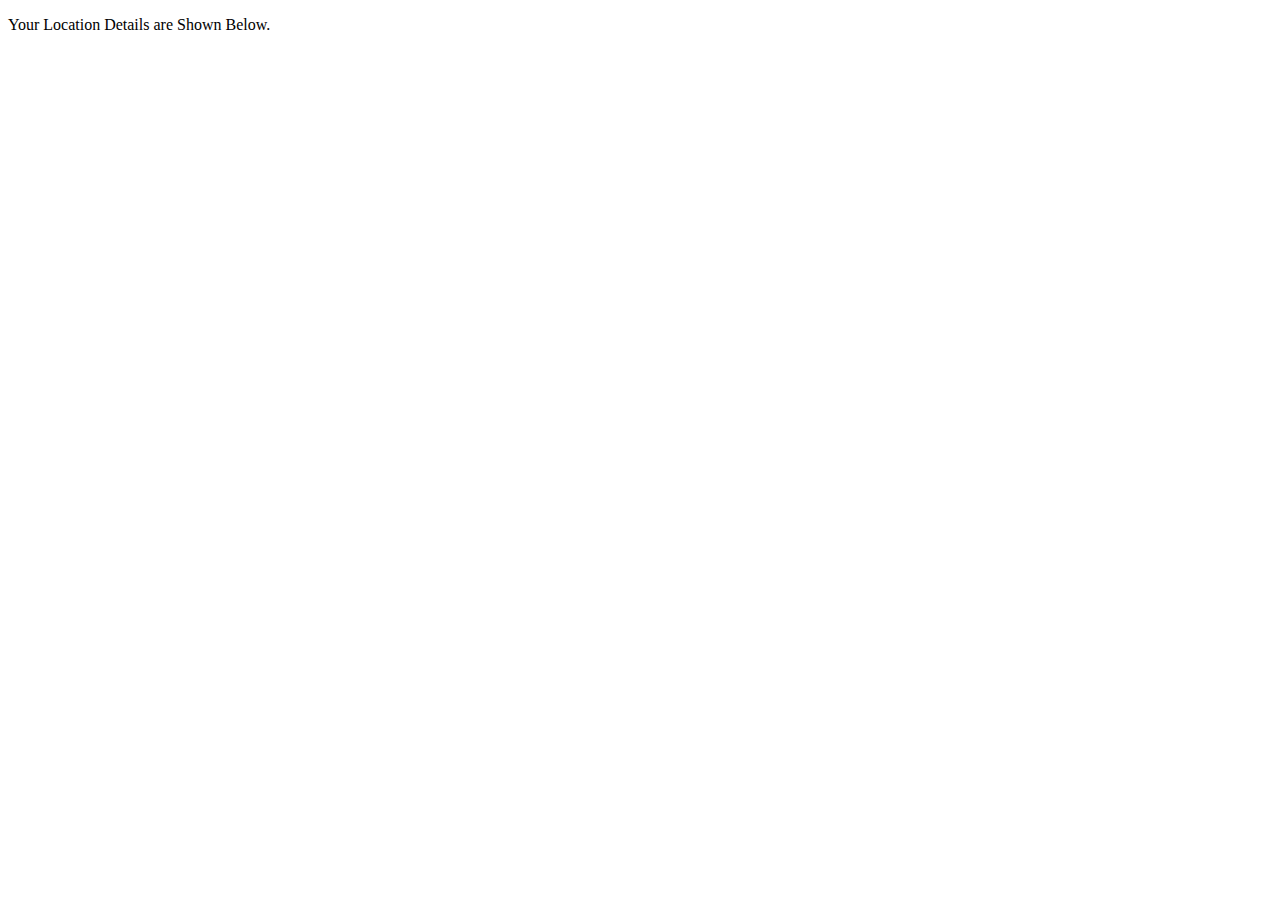
<file: maps/locate.html>
<!DOCTYPE html>
<html>
<body onload="getLocation()">

<p>Your Location Details are Shown Below.</p>

<p id="demo"></p>

<script>
var x = document.getElementById("demo");
function getLocation() {
if (navigator.geolocation) {
navigator.geolocation.getCurrentPosition(showPosition);
} else {
x.innerHTML = "Geolocation is not supported by this browser.";
}
}
function showPosition(position) {
x.innerHTML = "Latitude: " + position.coords.latitude +
"<br>Longitude: " + position.coords.longitude;
}
</script>
</body>
</html>
</file>
